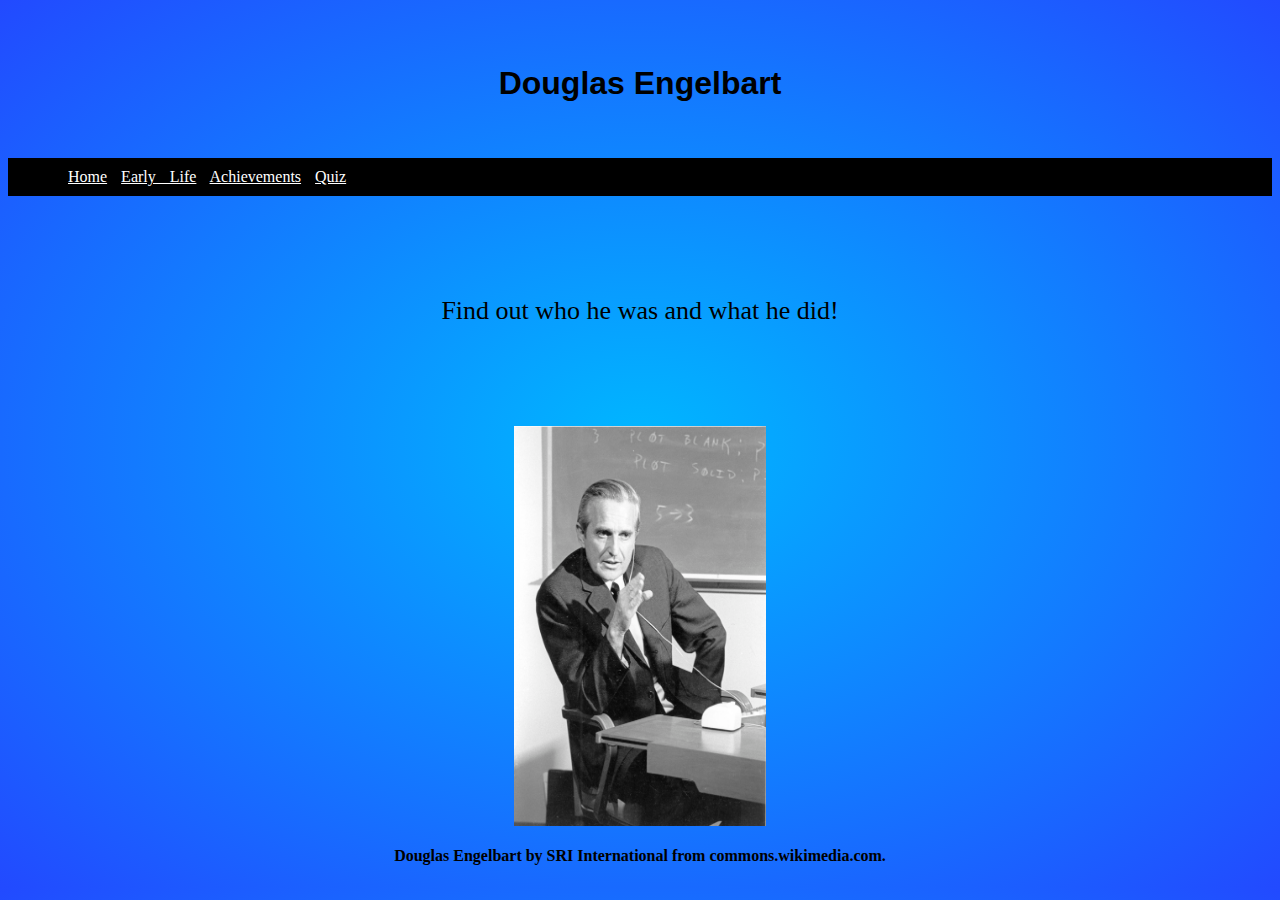
<file: index.html>
<!DOCTYPE html>
<html>
<head>
  <!-- Link your css file here -->
  <link rel="stylesheet" href="style.css">
  
  <!-- Create a title for your website tab -->


</head>
<body>
  <div class="title">
    <h2>Douglas Engelbart</h2>

  </div>
  <div class="navigation">
    <a href="index.html">Home</a>
    
    <a href="EarlyLife.html">Early Life</a>
    <a href="Achievements.html">Achievements</a>
    <a href="Quiz.html">Quiz</a>
  </div>
  <div>
  <p>Find out who he was and what he did! </p>
  </div>
  <img src="Douglas Engelbart.jpg" height="400 px" class="image"> 
  <h4>Douglas Engelbart by SRI International from commons.wikimedia.com.</h4>

  <!-- Link your script file here -->
  <link rel="javascript" href="script.js">
  
</body>
</html>
</file>
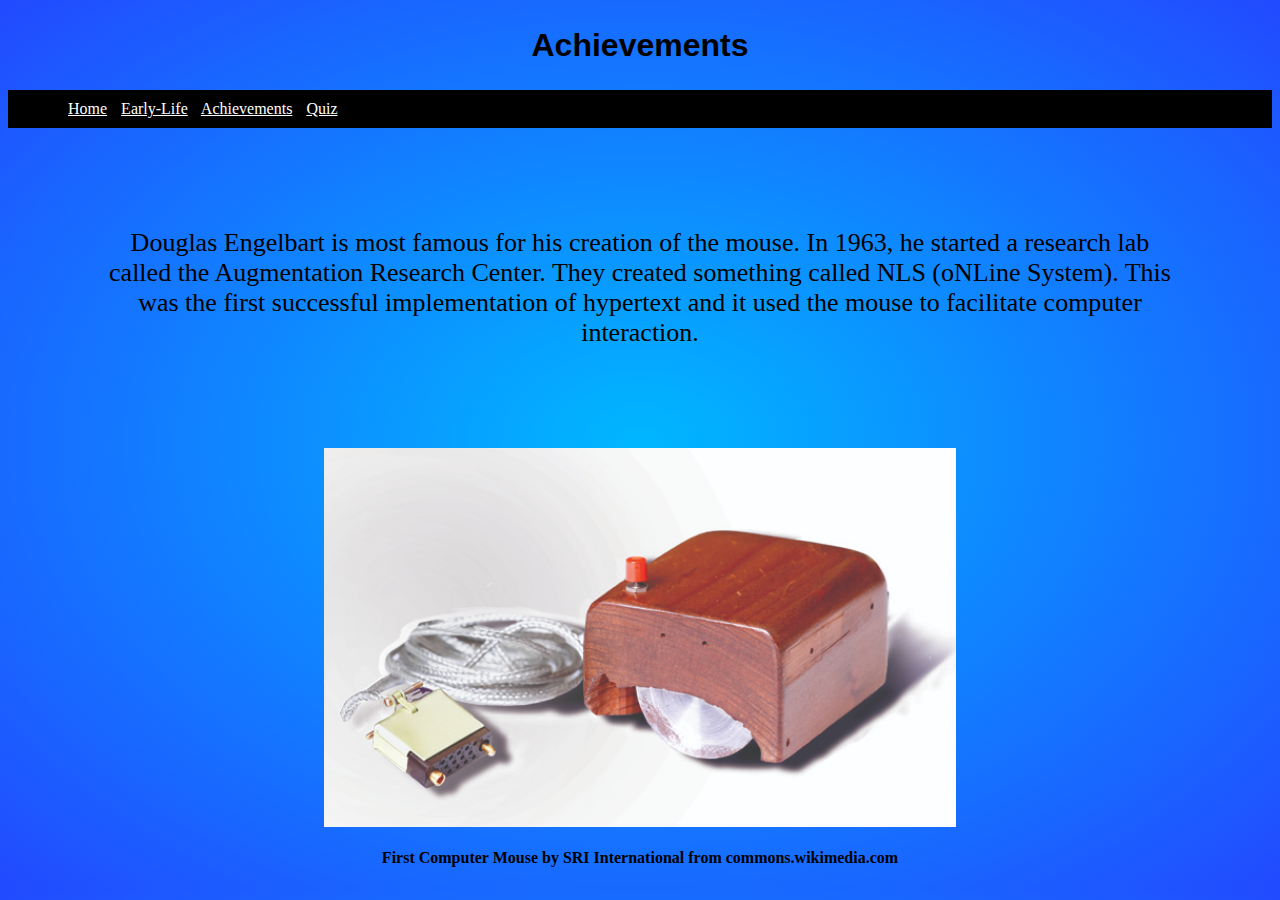
<file: Achievements.html>
<!DOCTYPE html>
<html>
<head>
  <!-- Link your css file here -->
  <link rel="stylesheet" href="style.css">
  
  <!-- Create a title for your website tab -->


</head>
<body>
<h2>Achievements</h2>
  <!-- Link your script file here -->
  <link rel="javascript" href="script.js">
  
  <div class="navigation">
    <a href="index.html">Home</a>
    
    <a href="EarlyLife.html">Early-Life</a>
    <a href="Achievements.html">Achievements</a>
    <a href="Quiz.html">Quiz</a>
  </div>

  <p>Douglas Engelbart is most famous for his creation of the mouse. In 1963, he started a research lab called the Augmentation Research Center. They created something called NLS (oNLine System). This was the first successful implementation of hypertext and it used the mouse to facilitate computer interaction.</p>

<img src="Firstmouse.jpg" class="center">
<h4>First Computer Mouse by SRI International from commons.wikimedia.com</h4>


</body>
</html>
</file>
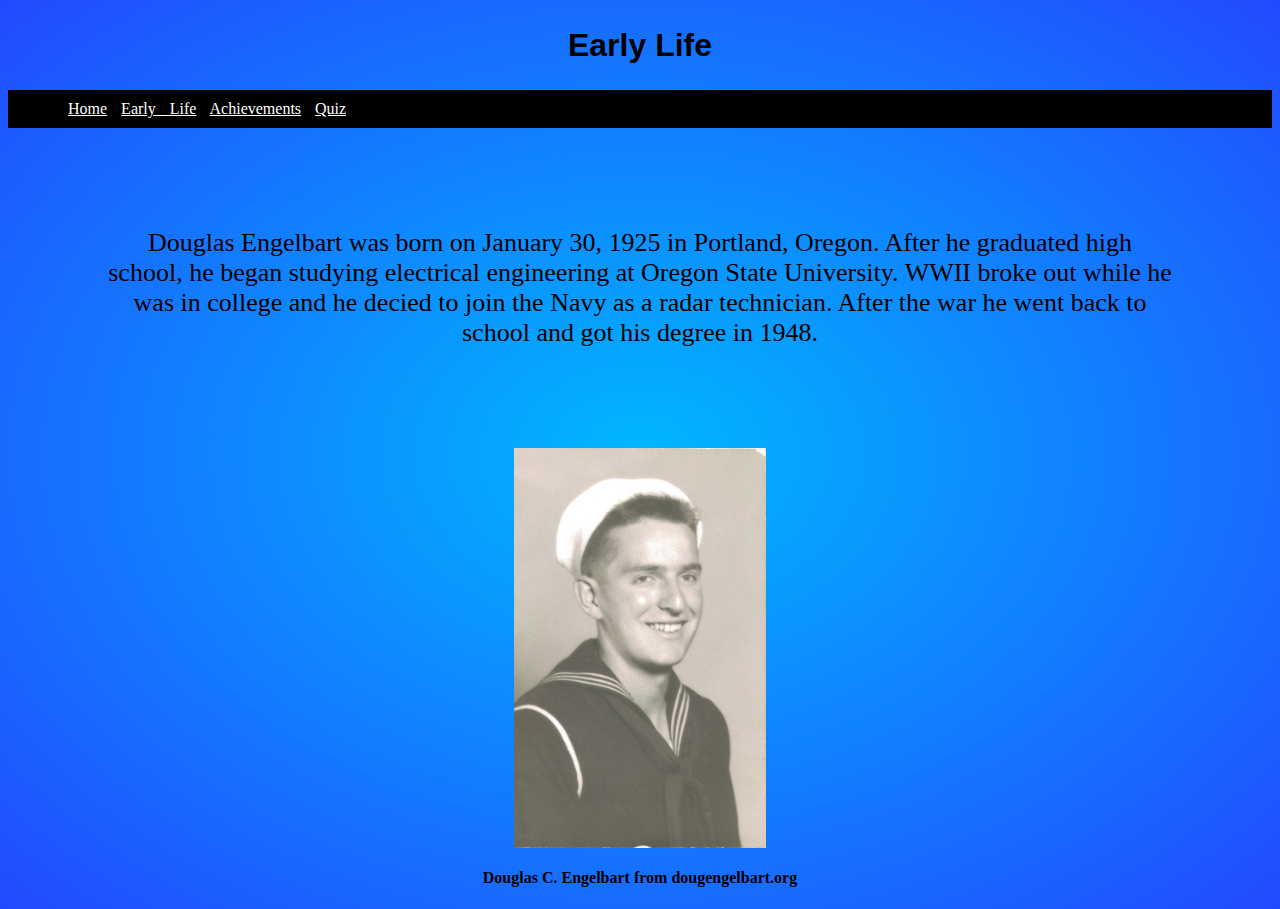
<file: EarlyLife.html>
<!DOCTYPE html>
<html>
<head>
  <!-- Link your css file here -->
  <link rel="stylesheet" href="style.css">
  
  <!-- Create a title for your website tab -->


</head>
<body>
<h2> Early Life </h2>
<div class="navigation">
    <a href="index.html">Home</a>
    
    <a href="EarlyLife.html">Early Life</a>
    <a href="Achievements.html">Achievements</a>
    <a href="Quiz.html">Quiz</a>
</div>

    <p>Douglas Engelbart was born on January 30, 1925 in Portland, Oregon. After he graduated high school, he began studying electrical engineering at Oregon State University. WWII broke out while he was in college and he decied to join the Navy as a radar technician. After the war he went back to school and got his degree in 1948.
         </p>


<img src="DougNavy.jpg"  height="400px" class="image">
<h4>Douglas C. Engelbart from dougengelbart.org</h4>

  <!-- Link your script file here -->
  <link rel="javascript" href="script.js">
  
</body>
</html>
</file>
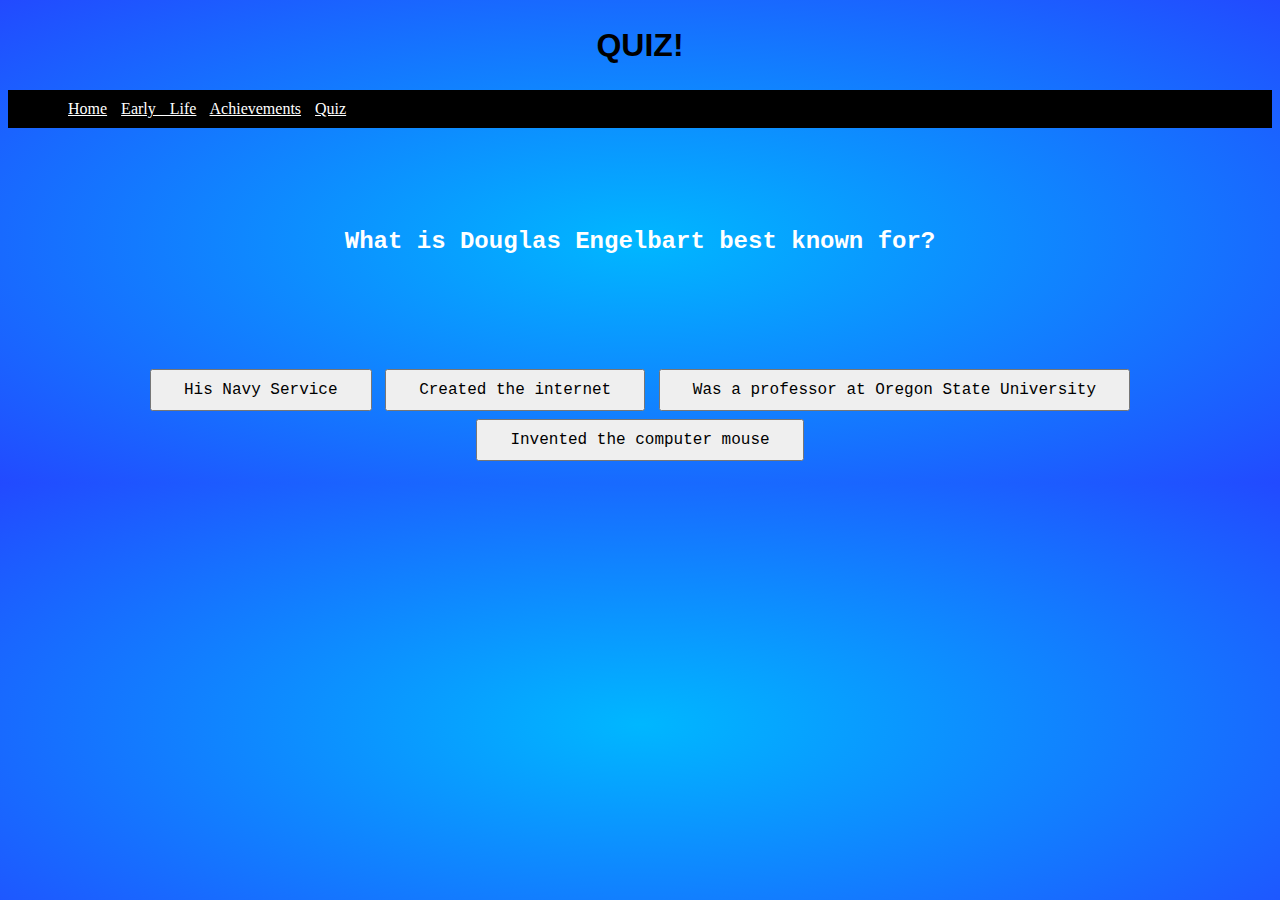
<file: Quiz.html>
<!DOCTYPE html>
<html>
<head>
  <!-- Link your css file here -->
  <link rel="stylesheet" href="style.css">
  
  <!-- Create a title for your website tab -->


</head>
<body>
    <h2>QUIZ!</h2>
    <div class="navigation">
            <a href="index.html">Home</a>
            
            <a href="EarlyLife.html">Early Life</a>
            <a href="Achievements.html">Achievements</a>
            <a href="Quiz.html">Quiz</a>
        </div>

        <p class="question" id='question'>What is Douglas Engelbart best known for?</p>
      <div class="quizButton">
            <button class="quizButton" id="demo2"  onclick="alert('incorrect')">His Navy Service</button>
            <button class="quizButton" id="demo2"  onclick="alert('incorrect')">Created the internet</button>
            <button class="quizButton" id="demo2"  onclick="alert('incorrect')">Was a professor at Oregon State University</button>
            <button class="quizButton" id="demo2"  onclick="alert('Correct')">Invented the computer mouse</button>
     
      </div>
      



  <!-- Link your script file here -->
  <link rel="javascript" href="script.js">
  
</body>
</html>
</file>
<file: style.css>
body {
  background-image: radial-gradient(rgb(0, 183, 255), rgb(34, 74, 255));}

h2 {
text-align: center;
font-family: 'Segoe UI', Tahoma, Geneva, Verdana, sans-serif;
font-size: 32px;
}

p {
margin: 100px;
text-align: center;  
font-size: 26px;
}

a {
  color: white;
}

.title {
  padding: 30px 80px;
}

.navigation{
  padding: 10px 60px;
  background-color: black;
  font-size: 16px;
word-spacing: 10px;

}

.center{
  display: block;
  margin-left: auto;
  margin-right: auto;
  width: 50%;
}


.image{
  display: block;
  margin-left: auto;
  margin-right: auto;
  width: 20%; 

}


.question{
  text-align: center;
  font-size: 24px;
  font-weight: bold;
  color: white;
  font-family: 'Courier New', Courier, monospace;
}


.quizButton{
  color: black;
            padding: 10px 32px;
            text-align: center;
            font-size: 16px;
           margin: 4px 2px;
           font-family: 'Courier New', Courier, monospace;

}

h4{
text-align: center;
}
</file>
